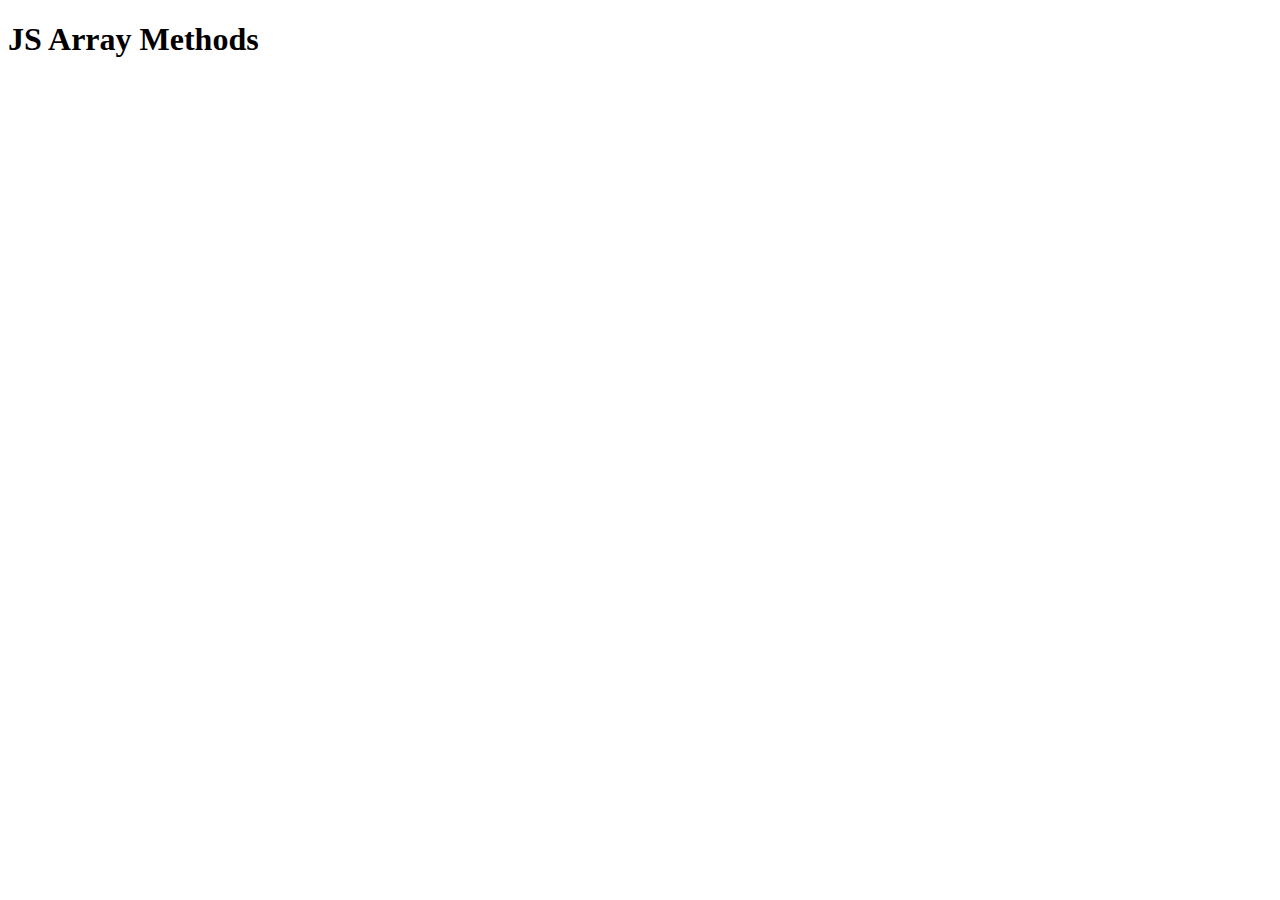
<file: index.html>
<!DOCTYPE html>
<html lang="en">
<head>
  <meta charset="UTF-8">
  <meta name="viewport" content="width=device-width, initial-scale=1.0">
  <meta http-equiv="X-UA-Compatible" content="ie=edge">
  <title>JS Array  Methods</title>
</head>
<body>
  <h1>JS Array Methods</h1>

  <script src="main.js"></script>
  
</body>
</html>
</file>
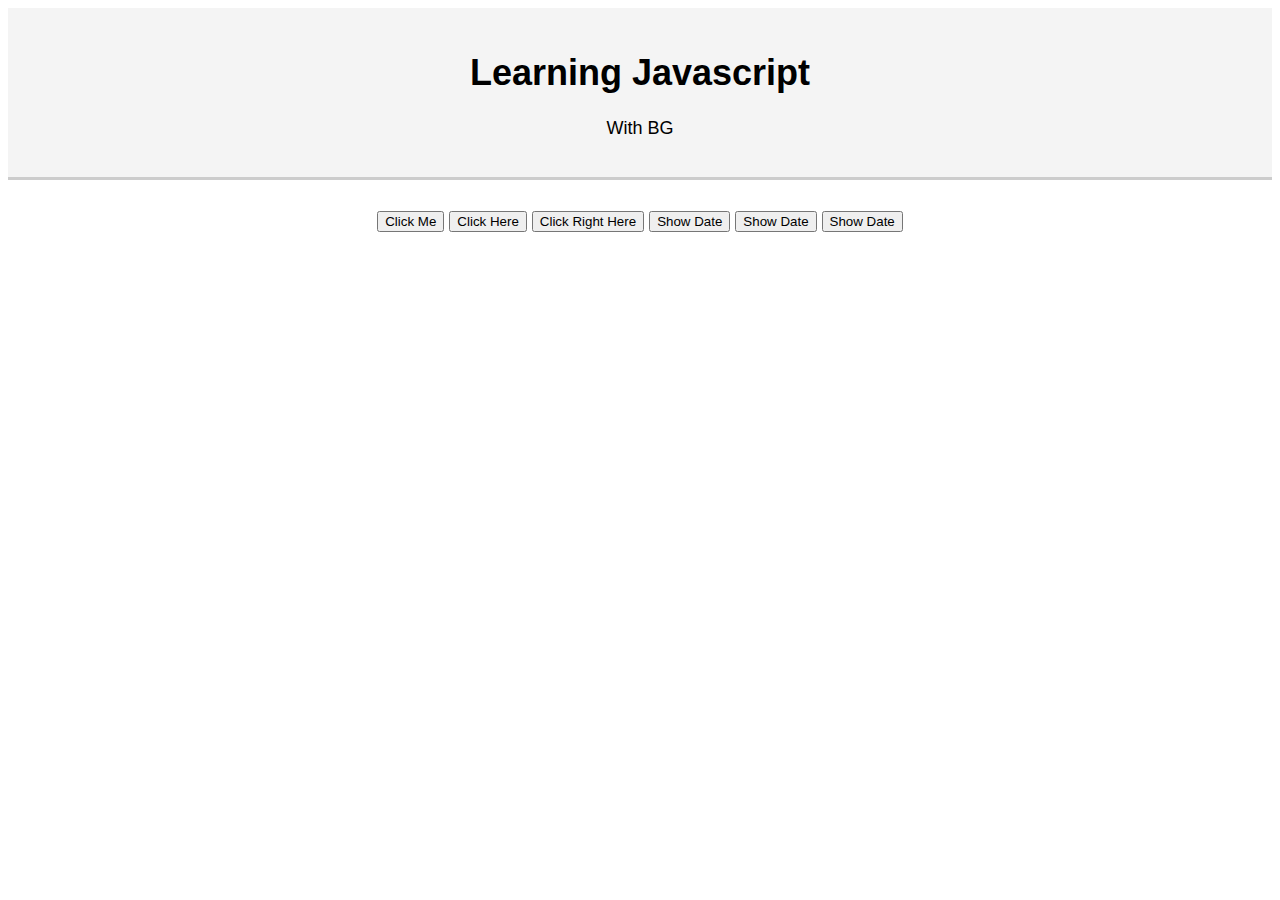
<file: javabegin.html>
<!DOCTYPE html>
<html lang="en">
<head>
  <meta charset="UTF-8">
  <meta name="viewport" content="width=device-width, initial-scale=1.0">
  <meta http-equiv="X-UA-Compatible" content="ie=edge">
  <title>Learning Java Basics</title>
  <link rel="stylesheet" href="style.css" />
   </head>
<body>
<div class="header"> 
  <h1 id="heading"> Learning Javascript</h1>
  <p>With BG</p>
</div>
<div class = "container">
  <button onclick="doClick()">Click Me</button>
  <button onclick="this.innerHTML = 'You Clicked!'">Click Here</button>
  <button onclick="changeText(this)">Click Right Here</button>
  <button onclick="showDate()">Show Date</button>
  <button onmouseover="showDate()">Show Date</button>
  <button onmouseout="clearDate()" onmouseover="showDate()">Show Date</button>
  <h1 id="time"></h1>
</div>
  
<script>
// To add an external java script file,  
// insert this into the <head></head>
// <script src="test.js"> 
  // alert("Data Tag works!");  
  console.log('Hello');
  console.log('car'); 
  
  var numbers = [55,66,77,88,99]
  console.log(numbers);
   numbers.push(10);
   console.log(numbers);
   console.log(numbers[0]);
   console.log(numbers[3]);
   console.log('The magic number is ' +numbers[5]);
   console.log('combine ' +numbers[2] +  +numbers[5]);
   console.log('Iterate through numbers array, ');
   console.log('Until the length of numbers array is exceed.');
   //numbers.reverse();
   
   // For Loop Example
   for(i = 0; i < numbers.length; i++){
      console.log(numbers[i]);
   }

   // While Loop Example
   var x = 0;
   while(x < 10){
     console.log(x);
     x++;
   }
   
   // Conditionals If, If/else
   var var1 = 3;
   var var2 = 4;
   
   if(var2 == 4){
    console.log('Correct!')
   }
   
   if(var1 == 1){
     console.log('This is not correct')
   }
   
   if(var1 == 3 && var2 == 4){
     console.log('This is true');
   } else{
      console.log('This is False!')
   }


   if(var1 == 1 || var2 ==5){
     console.log('This is kind of true')
   } else{
      console.log('This is totally false');
   }

   // Switch Statements 
   // Pay attention to indentions

   var fruit = 'banana';

   switch(fruit){
    case "banana":
      //alert('I hate bananas');
      console.log('I hate bananas');
      break;
    case "apple":
      alert('I love apples!');
      //console.log('I love apples!');
      break;
    case "orange": 
      alert('Oranges are okay');
      //console.log('Oranges are okay');
      break;
    default:
      alert('I love all other fruits');
      //console.log('I love all other fruits'); 
      break; 
   }


   // Object Literal (similar to JSON/dict <key:value> format)

   var person={
     firstname: 'Kobe',
     lastname: 'Bryant',
     age: 34,
     // Add 'children' as an array
     children: ['daugher - Kobilta', 'son - Kobe Jr.'],
     // Add an embeded object called address
     // (Don't foget to add comma after previous statement)
     address: {
       street: '555 Something Lane',
       city: 'Los Angeles',
       state: 'CA' 
     },
     // Add functions called fullName and Location into the object, using 'this' method
     //(This refers to the data inside THIS data object)
     fullName:function(){
       console.log('The fullname function:');
       return this.firstname+' '+this.lastname;
     },
     Location:function(){
       console.log('The Location function:');
       return this.address.street+' '+this.address.city+' '+this.address.state;
     }
   }

   console.log(person.firstname);
   console.log(person.age);
   console.log(person.children[0]);
   console.log(person.children[1]);
   console.log(person.address);
   console.log(person.address.street);
   console.log(person.address.city);
   console.log(person.address.state);
   // When calleing a function, include () after the function name
   console.log(person.fullName());
   console.log(person.Location());


  // Object Constructor

  // create an object called 'apple' with color and shape propoerties
  var apple = new Object();
  apple.color = 'red';
  apple.shape = 'round';

 // Add an apple function 
  apple.describe=function(){
    return 'An apple is the color '+this.color+ ' and is the shape '+this.shape;
  }
  console.log('The apple Object:');
  console.log(apple);
  console.log('The apple function:');
  console.log(apple.describe());
  console.log('');


// Constructor Pattern

function Fruit(name,color,shape){
  this.name = name;
  this.color = color;
  this.shape = shape;
  // creating a describe method in the function
  this.describe = function(){
    return 'A/An '+this.name+ ' is the color '+this.color+ ' and is the shape '+this.shape;
  }
}

// create an apple, melon, banana variables and assign them to the Fruit function, using 'new'
// Pass name, color, and shape properties
var apple = new Fruit('apple', 'red','round');

var melon = new Fruit('melon', 'green', 'round');

var banana = new Fruit('banana', 'yellow', 'curved');

console.log('Using the Constructor Pattern:');
console.log(apple);
console.log(melon);
console.log(banana);
console.log('');
console.log('Using the describe method inside of Fruit Function:')
console.log(melon.describe());
console.log(apple.describe());
console.log(banana.describe());


//Arrays of objects

var users = [
  {
    name: 'John Doe',
    age:  30
  },
  {
    name: 'Mark Smith',
    age:  44
  },
  {
    name: 'Shelly Williams',
    age:  20
  }
];

console.log('');
console.log('Array of Objects:');
console.log(users);
console.log(users[0]);
console.log(users[1]);
console.log(users[2]);


// Events
// Create a doClick function

function doClick(){
  alert('****You clicked!*****');
};

// Create a changeText function, pass id

//function changeText(id){
  //id.innerHTML= 'You Clicked Over Here!';
//};


function changeText(){
  var heading = document.getElementById('heading');
  heading.innerHTML = 'You Clicked!';
};

function showDate(){
  var time = document.getElementById('time');
  time.innerHTML = Date();
};

function clearDate(){
  var time = document.getElementById('time');
  time.innerHTML = ' ';
};



// Forms




  </script>
  
</body>
</html>
</file>
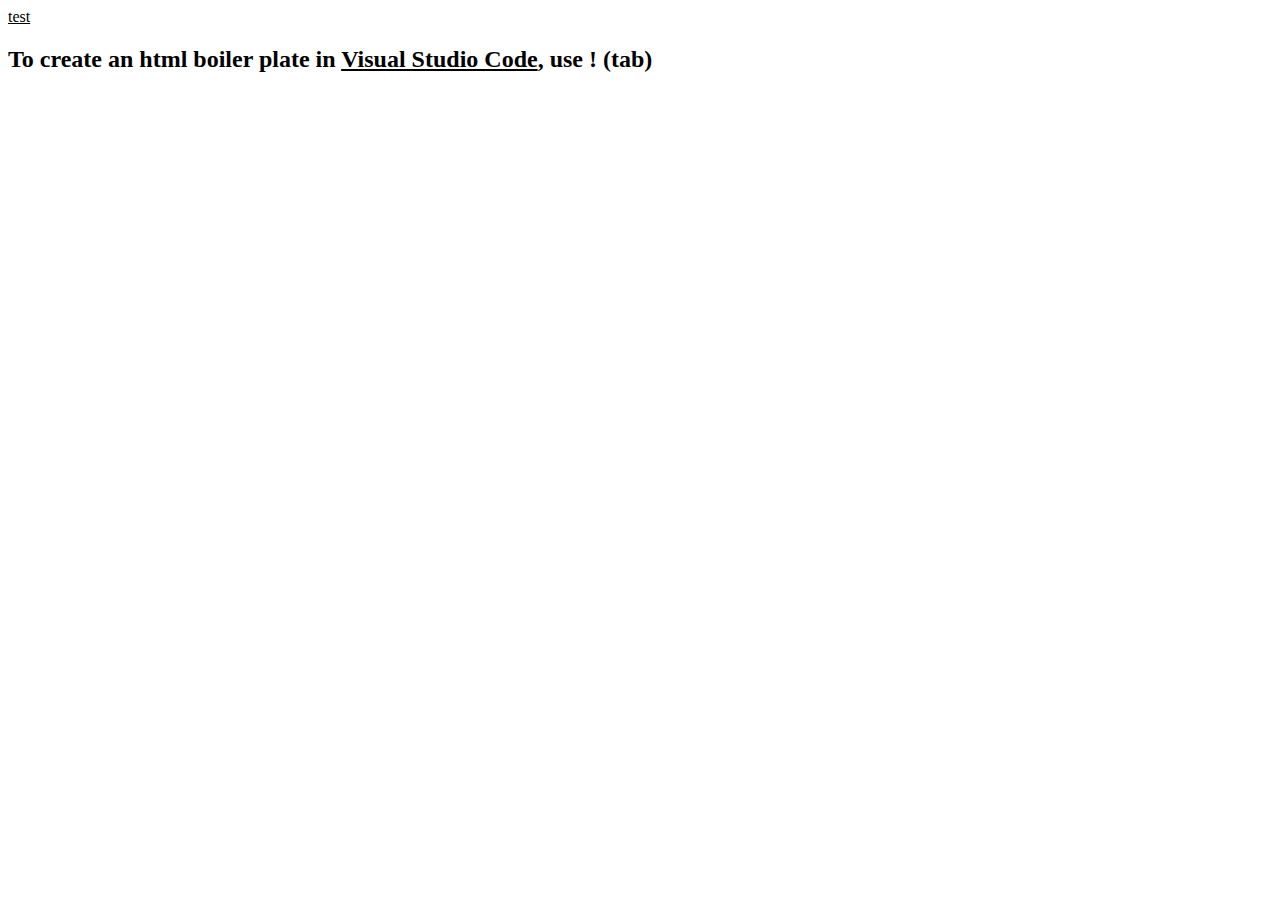
<file: move.html>
<!DOCTYPE html>
<html lang="en">
<head>
  <meta charset="UTF-8">
  <meta name="viewport" content="width=device-width, initial-scale=1.0">
  <meta http-equiv="X-UA-Compatible" content="ie=edge">
  <title>MOVE</title>
</head>
<body>
  <li><u>test</u></li>
  <div></div>
  <h2>To create an html boiler plate in <u>Visual Studio Code</u>, use <b>! (tab)</b></h2>
</body>
</html>
</file>
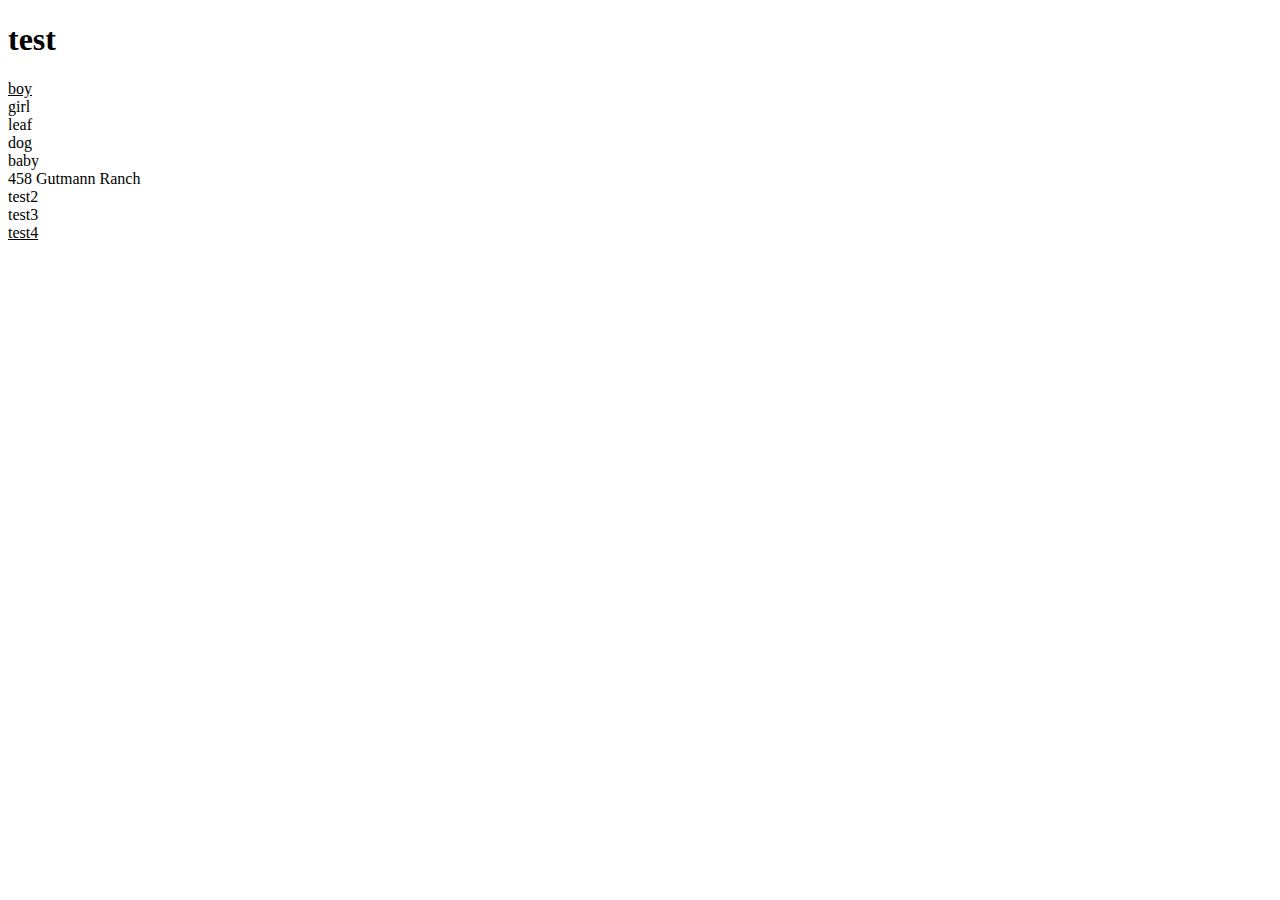
<file: test.html>
<!DOCTYPE html>
<html lang="en">
<head>
  <meta charset="UTF-8">
  <meta name="viewport" content="width=device-width, initial-scale=1.0">
  <meta http-equiv="X-UA-Compatible" content="ie=edge">
  <title>hello</title>
</head>
<body>
  <h1>test</h1>
  <li><u>boy</u></li>
  <li>girl</li>
  <li>leaf</li>
  <li>dog</li> 
  <li>baby</li>
  <div>458 Gutmann Ranch</div>
  <li>test2</li>
  <li>test3</li>
  <u>test4</u>
</body>
</html>
</file>
<file: style.css>
body{
  text-align: center;
  font-family: arial;
  font-size: 18px;
}

li{
  list-style: none;
  line-height: 2em;
  text-align: left;
}

.header{
  background: #f4f4f4;
  border-bottom: #ccc 3px solid;
  padding: 20px;
}

.container{
  width: 700px;
  margin: 30px auto;
}
</file>
